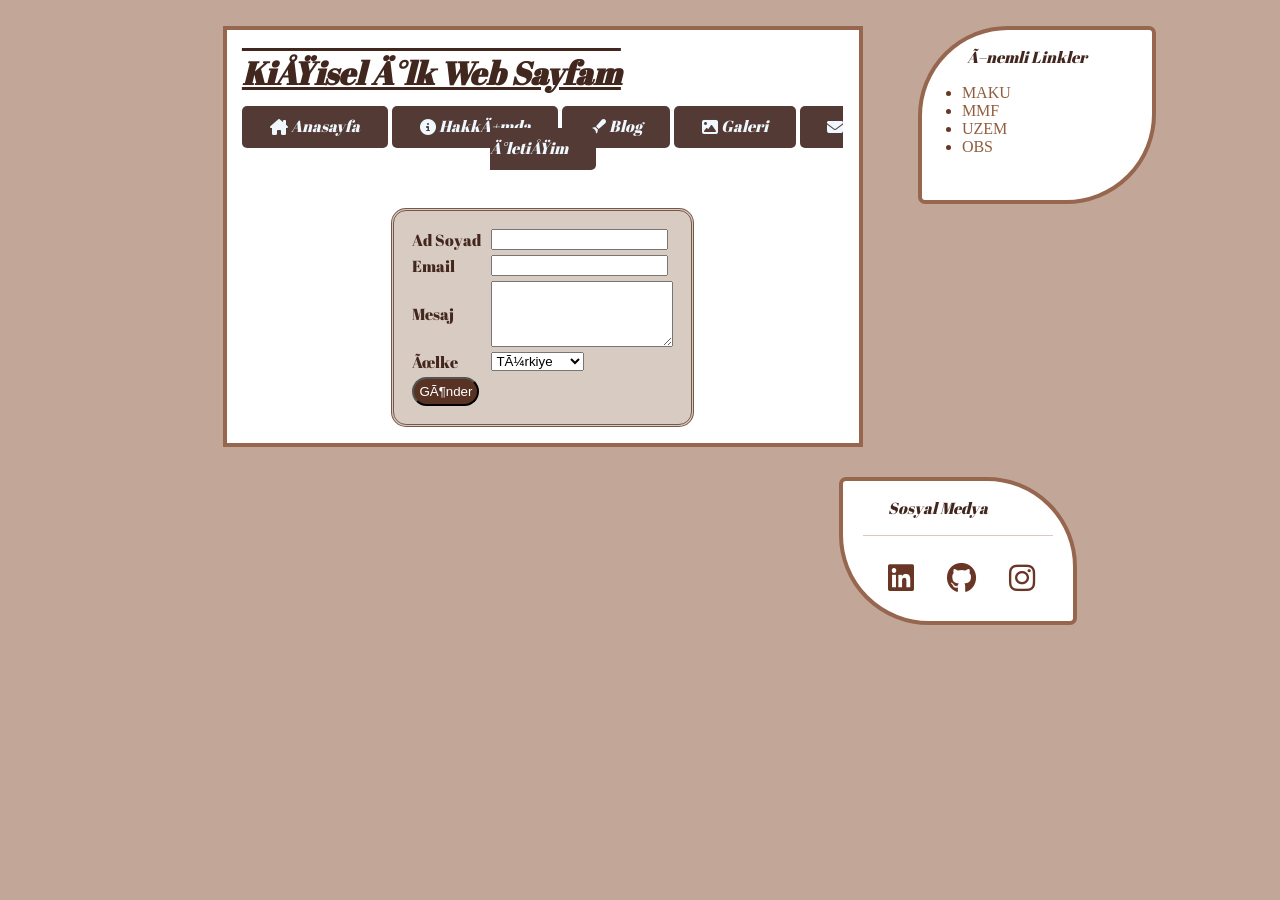
<file: iletisim.html>
<html id="background">
<br>
<div class="col" id="container" >
    <head>

    <link rel="stylesheet" href="https://cdnjs.cloudflare.com/ajax/libs/font-awesome/6.7.2/css/all.min.css" integrity="sha512-Evv84Mr4kqVGRNSgIGL/F/aIDqQb7xQ2vcrdIwxfjThSH8CSR7PBEakCr51Ck+w+/U6swU2Im1vVX0SVk9ABhg==" crossorigin="anonymous" referrerpolicy="no-referrer" />
    <link rel="stylesheet" href="style.css">
    <link rel="preconnect" href="https://fonts.googleapis.com">
    <link rel="preconnect" href="https://fonts.gstatic.com" crossorigin>
    <link href="https://fonts.googleapis.com/css2?family=Abril+Fatface&family=Libre+Baskerville:ital,wght@0,400;0,700;1,400&family=Lora:ital,wght@0,400..700;1,400..700&family=Noto+Serif:ital,wght@0,100..900;1,100..900&display=swap" rel="stylesheet">
    
    <h1>Kişisel İlk Web Sayfam</h1>

    </head>

    <header>

    <section id="section1">
    <div align="center">
        <a id="ana" href="index.html"><i class="fa-solid fa-house-chimney"></i> Anasayfa</i></a>
        <a id="hak" href="hakkimda.html"><i class="fa-solid fa-circle-info"></i> Hakkımda</a>
        <a id="blog" href="blog.html"><i class="fa-solid fa-pen-fancy"></i> Blog</a>
        <a id="gal" href="galeri.html"><i class="fa-solid fa-image"></i> Galeri</a>
        <a id="ilet" href="iletisim.html"><i class="fa-solid fa-envelope"></i> İletişim</a>
    </div>
    </section>

    </header>
    <br>

    <form>

    <table align="center" id="box3">
        
        <tr>
            <td><b>Ad Soyad &nbsp;</b></td>
            <td><input type="text" name="isim"></td>
        </tr>
        <tr>
            <td><b>Email</b></td>
            <td><input type="text" name="mail"></td>
        </tr>
        <tr>
            <td><b>Mesaj</b></td>
            <td><textarea cols="20" rows="4"></textarea></td>
        </tr>
        <tr>
            <td><b>Ülke</b></td>
            <td>

                <form>
                <select name="ulke">
                    <option value="turkiye">Türkiye</option>
                    <option value="almanya">Almanya</option>
                    <option value="ingiltere">İngiltere</option>
                    <option value="fransa">Fransa</option>
                    <option value="azerbaycan">Azerbaycan</option>
                </select>
                </form>

            </td>
        </tr>
        <tr>
            <td colspan="2"><input type="submit" name="gonder" value="Gönder" class="buton"></td>
        </tr>

    </table>

    </form>
    
</div>

<section id="section2">

    <div class="col" id="box1">
        <p>Önemli Linkler</p>
        <div class="line" align="center"></div>
        <ul>
            <li><a id="mak" href="https://www.mehmetakif.edu.tr/tr">MAKU</a></li>
            <li><a id="mmf" href="https://mmf.mehmetakif.edu.tr/tr">MMF</a> </li>
            <li><a id="uze" href="https://borda.maku.edu.tr/gecit/sso.aspx?code=6rZW+uYRHarBz8VuDahjRP2qdh2IXxeTy+LuKdsdz6yKogWUset1cSdCVGX8if9sCElcD0BPTLhbSYDrNfguwr9vDo4wKJGR0HPCyfGdOExNjv48TYIS4wzf5dmiIz6l">UZEM</a></li>
            <li><a id="obs" href="https://obs.mehmetakif.edu.tr/">OBS</a></li>
        </ul>
    </div>

    <div id="box2">
        <p>Sosyal Medya</p>
        <div id="line" align="center"></div>
        <div class="social_media">
        <a href="www.linkedin.com/in/tuba-birsin-450425331"><i class="fa-brands fa-linkedin"></i></a>
        <a href="https://github.com/TubaBirsin1"><i class="fa-brands fa-github"></i></a>
        <a href="https://www.instagram.com/tuba_birsin/#"><i class="fa-brands fa-instagram"></i></a>
        </div>
    </div>

</section>

</html>
</file>
<file: style.css>
#background {
    background-color: rgba(150, 102, 78, 0.577);
    width:100%;
    height: 100%;
}

#container {
    width: 50%;
    height:max-content;
    background-color: rgb(255, 255, 255);
    border: 4px solid rgb(150, 102, 78);
    float: left;
    margin-left: 17%;
}

h1 {
width:auto;
margin-left: 15px;
font-family: "Abril Fatface", serif;
font-style:italic;
color: rgb(66, 39, 31);
text-decoration: underline overline;
}

#section1 a{
    color: aliceblue;
    text-decoration: none;
    padding-left:4.4%;
    padding-right:4.4%;
    padding-top: 1.5%;
    padding-bottom: 1.6%;
    background-color: rgb(83, 58, 52);
    width: 1030px;
    font-family: "Abril Fatface", serif;
    font-style: oblique;
    border-radius: 5px;
} 

#ana:hover {
    color:rgb(216, 164, 127);
}
#hak:hover {
    color: rgb(216, 164, 127);
}
#blog:hover {
    color: rgb(216, 164, 127);
}
#gal:hover {
    color: rgb(216, 164, 127);
}
#ilet:hover {
    color: rgb(216, 164, 127);
}

.resim1 {
    width: 96%;
}

p {
    margin-left: 15px;
    margin-right: 15px;
    font-family: "Lora", serif;
}

.kalin {
    font-weight: bold;
    font-family: "Lora", serif;
    text-decoration:underline;
}

.kalin i {
    padding-right: 5px;
    color:rgb(105, 54, 38);
}

#box1 {
    background-color: rgb(255, 255, 255);
    width: 230px;
    height: 170px;
    float: left;
    border: 4px solid rgb(150, 102, 78);
    margin-left: 55px;
    border-radius: 90px 7px;
}

#section2 p {
    margin-left: 45px;
}

#section2 a {
    color: rgb(144, 94, 63);
    text-decoration: none;
}

#section2 p {
    color: rgb(66, 39, 31);
    font-family: "Abril Fatface", serif;
    font-style: oblique;
}

#line {
    width:190px;
    height:1.5px;
    background-color: rgba(161, 126, 102, 0.401);
    margin:auto;
}

li {
    color: rgb(105, 54, 38)
}

#mak:hover {
    text-decoration:underline;
}
#mmf:hover {
    text-decoration:underline;
}
#uze:hover {
    text-decoration:underline;
}
#obs:hover {
    text-decoration:underline;
}

#box2 {
    background-color: rgb(255, 255, 255);
    width: 230px;
    height: 140px;
    float:inline-end;
    margin-right: 195px;
    margin-top: 30px;
    border: 4px solid rgb(150, 102, 78);
    border-radius: 7px 90px;
}

.social_media {
    margin-top: 25px;
    margin-left: 18px;
}

#box2 i {
    color: rgb(105, 54, 38);
    font-size: 30px;
    padding: 2px;
    margin-left: 25px;
}

.resim2 {
    width: 70%;
    margin-left: 20px;
}

#madde {
    margin-left: 30px;
    color: rgb(83, 58, 52);
    font-family: "Abril Fatface", serif;
}

.afis {
    width: 13%;
    float: left;
    margin-left: 20px;
}

#baslik {
    font-family: "Abril Fatface", serif;
    margin-left: 150px;
    margin-top: 35px;
}

#baslik i {
    width: 20px;
    color:rgb(105, 54, 38);
}

#aciklama {
    margin-left: 150px;
    font-family: "Lora", serif;
}

.afis2 {
    width: 13%;
    float: left;
    margin-left: 20px;
    margin-bottom: 20px;
}
    
#table {
    margin-top: 5px;
    margin-bottom: 20px;
    width:60%;
    border: 3px solid rgb(150, 102, 78);
}

.galeri {
    width:100%;
}

#box3 {
    margin-top: 30px;
    background-color: rgba(133, 95, 62, 0.323);
    padding: 15px;
    border: 3px double  rgba(104, 71, 55, 0.874);
    border-radius: 15px;
}

b {
    color:rgb(66, 39, 31);
    font-weight: 100;
    font-family: "Abril Fatface", serif;
}

.buton {
    background-color: rgb(88, 51, 36);
    color: rgb(255, 255, 255);
    padding: 5px;
    border-radius: 25px;
}



@media screen and (max-width: 700px)
{
    
    #container {
        width:90%;
        height: max-content;
        margin-left: 4.5%;
    }

    #section1 a {
        width: 20px;
        margin-top: 50px;
        margin-bottom: 50px;
        padding-left: 3%;
        padding-right: 3%;
        padding-top: 1.7%;
        padding-bottom: 1.8%;
    } 

    #box1 {
    width: 230px;
    height: 170px;
    margin-left: 55px;
    margin-top: 30px;
    }

    #box2 {
    width: 230px;
    height: 140px;
    margin-left: 90%;
    margin-right: 10%;
    margin-top: 0px;
    float:right;
    border-radius: 90px 7px;
    }

    #aciklama {
    margin-left: 130px;
    }

    #baslik {
    margin-left: 150px;
    margin-top: 16px;
    }

}
</file>
